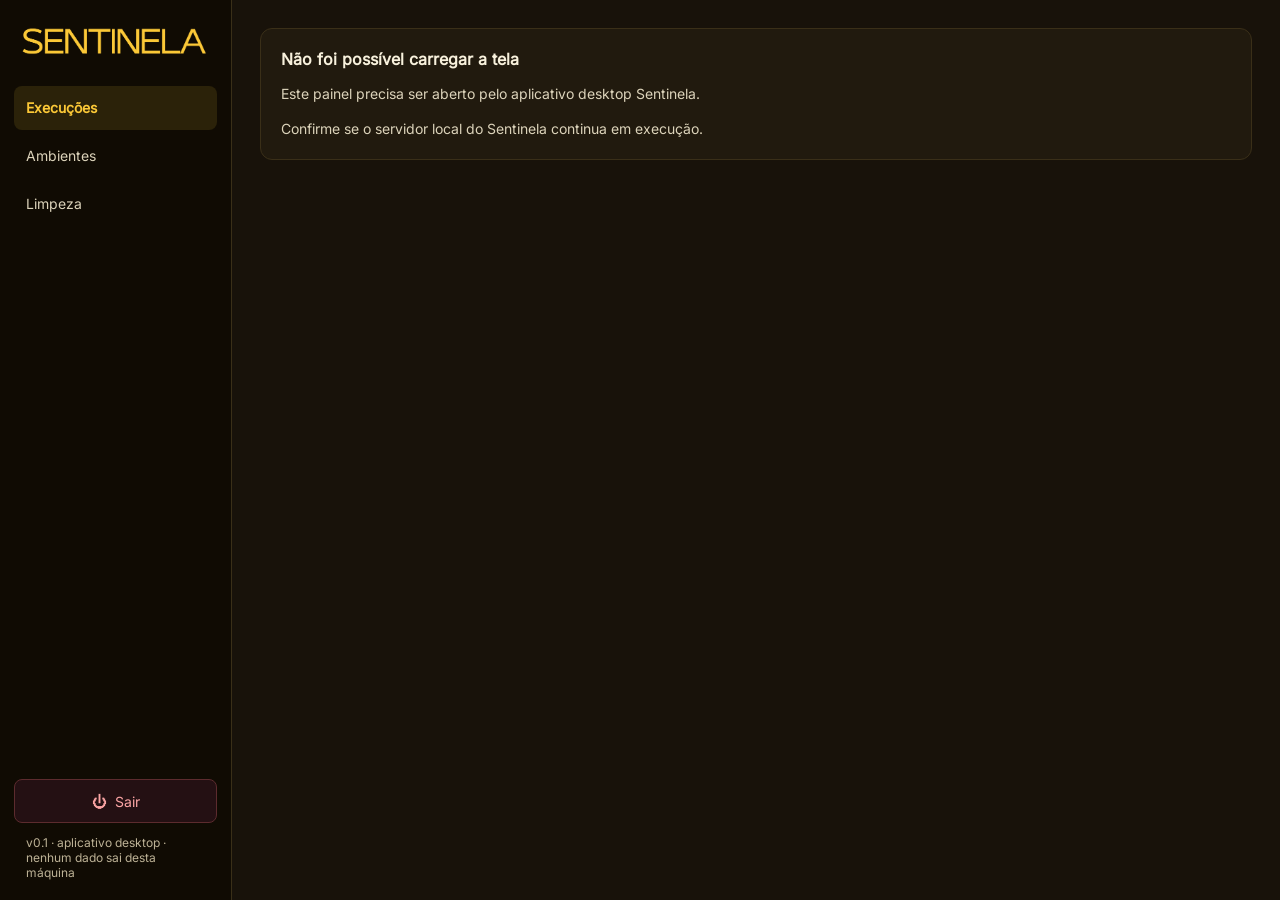
<file: crates/sentinela-gui/web/index.html>
<!DOCTYPE html>
<html lang="pt-BR">
<head>
  <meta charset="utf-8">
  <meta name="viewport" content="width=device-width, initial-scale=1">
  <title>Sentinela</title>
  <link rel="stylesheet" href="styles.css">
</head>
<body>
  <div class="app">
    <nav class="side" aria-label="Navegação principal">
      <a class="brand" href="#/execucoes" aria-label="Sentinela — Execuções">
        <img src="assets/sentinela-logo.png" alt="Sentinela">
      </a>
      <a class="nv" data-nav="execucoes" href="#/execucoes">Execuções</a>
      <a class="nv" data-nav="ambientes" href="#/ambientes">Ambientes</a>
      <a class="nv" data-nav="limpeza" href="#/limpeza">Limpeza</a>
      <div class="side-end">
        <button type="button" class="shutdown" data-action="shutdown" title="Fecha o aplicativo">
          <span class="shutdown-icon" aria-hidden="true">⏻</span>
          Sair
        </button>
        <p class="side-foot">v0.1 · aplicativo desktop · nenhum dado sai desta máquina</p>
      </div>
    </nav>
    <main id="view" class="main"></main>
  </div>

  <div id="shutdown-screen" class="shutdown-screen" hidden>
    <div class="shutdown-box" role="alertdialog" aria-modal="true" aria-labelledby="shutdown-title">
      <span class="shutdown-mark" aria-hidden="true">⏻</span>
      <h2 id="shutdown-title">Aplicativo encerrado</h2>
      <p>O Sentinela foi fechado com segurança. Nenhum dado saiu desta máquina.</p>
      <p id="shutdown-hint" class="shutdown-hint">Fechando esta janela…</p>
      <button type="button" id="shutdown-close" class="btn">Fechar esta janela</button>
    </div>
  </div>

  <div id="toasts" class="toasts" role="status" aria-live="polite"></div>
  <div id="modal-root"></div>

  <script src="app.js"></script>
</body>
</html>
</file>
<file: crates/sentinela-gui/web/styles.css>
* { margin: 0; padding: 0; box-sizing: border-box; }

:root {
  --bg: #18120A;
  --side: #100B03;
  --card: #211A0E;
  --line: #3A2F18;
  --line-soft: #2D2412;
  --gold: #FBC837;
  --gold-hover: #FFD75E;
  --text: #F8F1DC;
  --nav: #DCD3BA;
  --muted: #BDB296;
  --input-line: #5A4C2A;
}

@font-face {
  font-family: 'Inter';
  font-style: normal;
  font-weight: 400;
  font-display: swap;
  src: url('assets/inter-latin.woff2') format('woff2');
}

html { background: var(--side); }

body {
  background: var(--side);
  color: var(--text);
  font-family: Inter, system-ui, -apple-system, "Segoe UI", sans-serif;
  font-size: 14px;
  -webkit-font-smoothing: antialiased;
}

a { color: inherit; }

a:focus-visible,
button:focus-visible,
select:focus-visible,
input:focus-visible {
  outline: 2px solid var(--gold);
  outline-offset: 2px;
}

.app {
  max-width: 1440px;
  min-height: 100vh;
  margin: 0 auto;
  display: flex;
  flex-wrap: wrap;
  align-content: flex-start;
  background: var(--bg);
}

/* ── Navegação lateral ─────────────────────────────────────────── */

.side {
  flex: 0 0 232px;
  background: var(--side);
  border-right: 1px solid var(--line);
  padding: 20px 14px;
  display: flex;
  flex-direction: column;
  gap: 4px;
  position: sticky;
  top: 0;
  align-self: flex-start;
  height: 100vh;
  overflow-y: auto;
}

.brand {
  display: block;
  margin: 0 0 20px;
  border-radius: 4px;
}

.brand img {
  display: block;
  width: 100%;
  max-width: 200px;
  height: auto;
}

.nv {
  display: flex;
  align-items: center;
  padding: 10px 12px;
  border-radius: 8px;
  color: var(--nav);
  text-decoration: none;
  font-size: 14px;
  min-height: 44px;
  transition: background .15s ease, color .15s ease;
}

.nv:hover { background: #1B1508; color: var(--text); }
.nv.on { background: #2B2209; color: var(--gold); font-weight: 600; }

.side-foot {
  margin: 0 12px;
  font-size: 12px;
  color: var(--muted);
}

.side-end {
  margin-top: auto;
  padding-top: 20px;
  display: flex;
  flex-direction: column;
  gap: 12px;
}

.shutdown {
  display: flex;
  align-items: center;
  justify-content: center;
  gap: 8px;
  width: 100%;
  min-height: 44px;
  padding: 10px 12px;
  background: #241013;
  border: 1px solid #5C2B2E;
  border-radius: 8px;
  color: #FCA5A5;
  font: inherit;
  font-size: 14px;
  cursor: pointer;
  transition: background .15s ease, color .15s ease, border-color .15s ease;
}

.shutdown:hover {
  background: #321619;
  border-color: #8A3B3F;
  color: #FECACA;
}

.shutdown:disabled {
  opacity: .6;
  cursor: progress;
}

.shutdown-icon { font-size: 15px; line-height: 1; }

/* ── Tela de encerramento ─────────────────────────────────────── */

.shutdown-screen {
  position: fixed;
  inset: 0;
  z-index: 100;
  display: grid;
  place-items: center;
  padding: 24px;
  background: rgba(16, 11, 3, .96);
}

.shutdown-screen[hidden] { display: none; }

.shutdown-box {
  width: 100%;
  max-width: 420px;
  padding: 32px;
  text-align: center;
  background: var(--card);
  border: 1px solid var(--line);
  border-radius: 14px;
  box-shadow: 0 24px 60px rgba(0, 0, 0, .55);
}

.shutdown-mark {
  display: inline-grid;
  place-items: center;
  width: 52px;
  height: 52px;
  margin-bottom: 18px;
  border: 1px solid #5C2B2E;
  border-radius: 50%;
  background: #241013;
  color: #FCA5A5;
  font-size: 22px;
}

.shutdown-box h2 { margin-bottom: 10px; font-size: 20px; }

.shutdown-box p {
  color: var(--muted);
  line-height: 1.55;
}

.shutdown-hint {
  margin: 14px 0 20px;
  font-size: 13px;
}

.shutdown-box .btn { min-width: 180px; }

/* ── Área principal ───────────────────────────────────────────── */

.main {
  flex: 1 1 560px;
  min-width: 0;
  min-height: 100vh;
  padding: 28px;
  display: flex;
  flex-direction: column;
  gap: 20px;
}

h1 { margin: 0; font-size: 24px; }
h2 { margin: 0 0 12px; font-size: 16px; }

.page-head {
  display: flex;
  flex-wrap: wrap;
  gap: 16px;
  align-items: center;
  justify-content: space-between;
}

.page-head.end { align-items: flex-end; }

.head-title {
  display: flex;
  gap: 12px;
  align-items: center;
  flex-wrap: wrap;
}

.head-actions {
  display: flex;
  gap: 12px;
  align-items: flex-end;
  flex-wrap: wrap;
}

/* ── Componentes ──────────────────────────────────────────────── */

.card {
  background: var(--card);
  border: 1px solid var(--line);
  border-radius: 12px;
  padding: 20px;
}

.stats {
  display: grid;
  grid-template-columns: repeat(auto-fit, minmax(200px, 1fr));
  gap: 16px;
}

.stat { padding: 16px; }

.stat-value {
  font-size: 20px;
  font-weight: 700;
  margin-top: 6px;
}

.bd {
  display: inline-block;
  padding: 4px 10px;
  border-radius: 999px;
  font-size: 12px;
  font-weight: 600;
  white-space: nowrap;
}

.ok { background: #12301B; color: #86EFAC; }
.fl { background: #3B1414; color: #FCA5A5; }
.er { background: #3A2208; color: #FDBA74; }
.rn { background: #2B2209; color: var(--gold); animation: pulse 1.4s ease-in-out infinite; }
.mute { background: #2B2416; color: var(--nav); }

@keyframes pulse {
  0%, 100% { opacity: 1; }
  50% { opacity: .55; }
}

.btn {
  background: var(--gold);
  color: #1A1405;
  border: 0;
  border-radius: 8px;
  padding: 0 18px;
  min-height: 44px;
  font: 600 14px Inter, system-ui, sans-serif;
  cursor: pointer;
  transition: background .15s ease, opacity .15s ease;
}

.btn:hover { background: var(--gold-hover); }

.btn:disabled {
  opacity: .45;
  cursor: not-allowed;
}

.btn:disabled:hover { background: var(--gold); }

.b2 {
  background: transparent;
  color: var(--text);
  border: 1px solid var(--input-line);
}

.b2:hover { background: #221A0C; color: var(--text); }
.b2:disabled:hover { background: transparent; }

.danger { background: #FCA5A5; color: #2A1215; }
.danger:hover { background: #FECACA; }
.danger:disabled:hover { background: #FCA5A5; }

.l {
  color: var(--gold);
  font-size: 14px;
  text-decoration: none;
}

.l:hover { text-decoration: underline; }

.link {
  background: none;
  border: 0;
  padding: 0;
  color: var(--gold);
  font: inherit;
  font-size: 14px;
  cursor: pointer;
}

.link:hover { text-decoration: underline; }

.pending { color: var(--muted); font-size: 14px; }

.m { font-family: ui-monospace, Menlo, Consolas, monospace; font-size: 13px; }

.lb { font-size: 12px; color: var(--muted); font-weight: 600; }
label.lb { display: block; }

.in {
  display: block;
  width: 100%;
  min-height: 44px;
  border: 1px solid var(--input-line);
  border-radius: 8px;
  padding: 0 12px;
  font: 14px Inter, system-ui, sans-serif;
  margin-top: 6px;
  background: var(--side);
  color: var(--text);
}

select.in { cursor: pointer; }

.envtag {
  display: inline-block;
  padding: 4px 10px;
  border: 1px solid var(--line);
  border-radius: 999px;
  font-size: 12px;
  font-weight: 600;
  color: var(--muted);
}

/* ── Tabelas ──────────────────────────────────────────────────── */

.table-wrap { overflow-x: auto; }

table { width: 100%; border-collapse: collapse; }

th {
  text-align: left;
  font-size: 12px;
  color: var(--muted);
  padding: 10px 12px;
  border-bottom: 1px solid var(--line);
  white-space: nowrap;
}

td {
  padding: 12px;
  font-size: 14px;
  border-bottom: 1px solid var(--line-soft);
  white-space: nowrap;
}

tbody tr:last-child td { border-bottom: 0; }
tbody tr:hover { background: #1B1508; }

.empty {
  padding: 12px 0;
  color: var(--muted);
  font-size: 14px;
  line-height: 1.5;
}

/* ── Relatório ────────────────────────────────────────────────── */

.integrity { background: #0F2417; border-color: #1F4D2E; }
.integrity h2 { color: #86EFAC; }

.integrity.bad { background: #2A1215; border-color: #5C2B2E; }
.integrity.bad h2 { color: #FCA5A5; }

.integrity-grid {
  display: grid;
  grid-template-columns: repeat(auto-fit, minmax(240px, 1fr));
  gap: 16px;
}

.hash { margin-top: 6px; overflow-wrap: anywhere; line-height: 1.5; }

.sig { margin-top: 6px; font-weight: 600; }

.note {
  margin: 14px 0 0;
  font-size: 14px;
  line-height: 1.5;
  color: var(--nav);
}

.integrity.bad .note { margin-top: 12px; color: #FCA5A5; }

.report-grid {
  display: grid;
  grid-template-columns: repeat(auto-fit, minmax(300px, 1fr));
  gap: 20px;
  align-items: start;
}

.warn { background: #2A2008; border-color: #5C4510; }
.warn h2 { color: var(--gold); }
.warn .note { margin: 0; }

.total td { font-weight: 700; }

/* ── Ambientes ────────────────────────────────────────────────── */

.env-grid {
  display: grid;
  grid-template-columns: repeat(auto-fit, minmax(320px, 1fr));
  gap: 20px;
  align-items: start;
}

.config-form {
  display: flex;
  flex-direction: column;
  gap: 14px;
}

.config-grid {
  display: grid;
  grid-template-columns: repeat(3, 1fr);
  gap: 12px;
}

.config-form .btn { align-self: flex-start; }

/* ── Toasts ───────────────────────────────────────────────────── */

.toasts {
  position: fixed;
  right: 20px;
  bottom: 20px;
  display: flex;
  flex-direction: column;
  gap: 10px;
  z-index: 200;
  max-width: min(360px, calc(100vw - 40px));
}

.toast {
  background: var(--card);
  border: 1px solid var(--input-line);
  color: var(--text);
  padding: 12px 16px;
  border-radius: 10px;
  box-shadow: 0 8px 24px rgba(0, 0, 0, .4);
  font-size: 14px;
  line-height: 1.4;
  animation: toast-in .18s ease-out;
  transition: opacity .2s ease, transform .2s ease;
}

.toast.ok { border-color: #1F4D2E; color: #86EFAC; }
.toast.err { border-color: #5C2B2E; color: #FCA5A5; }
.toast.out { opacity: 0; transform: translateY(4px); }

@keyframes toast-in {
  from { opacity: 0; transform: translateY(6px); }
  to { opacity: 1; transform: translateY(0); }
}

/* ── Modal ────────────────────────────────────────────────────── */

.modal-backdrop {
  position: fixed;
  inset: 0;
  background: rgba(9, 6, 1, .76);
  display: flex;
  align-items: center;
  justify-content: center;
  padding: 24px;
  z-index: 300;
}

.modal {
  background: var(--card);
  border: 1px solid var(--line);
  border-radius: 14px;
  padding: 22px;
  width: 100%;
  max-width: 720px;
  max-height: 84vh;
  display: flex;
  flex-direction: column;
  gap: 16px;
  box-shadow: 0 24px 64px rgba(0, 0, 0, .55);
}

.modal h2 { margin: 0; }

.modal-body {
  overflow: auto;
  font-size: 14px;
  line-height: 1.55;
  color: var(--nav);
}

.modal-actions {
  display: flex;
  justify-content: flex-end;
  gap: 10px;
  flex-wrap: wrap;
}

.json {
  margin: 0;
  background: var(--side);
  border: 1px solid var(--line);
  border-radius: 10px;
  padding: 16px;
  font: 12px/1.55 ui-monospace, Menlo, Consolas, monospace;
  color: var(--nav);
  overflow: auto;
  white-space: pre;
  max-height: 52vh;
}

/* ── Responsivo ───────────────────────────────────────────────── */

@media (max-width: 780px) {
  .side {
    flex: 1 1 100%;
    height: auto;
    position: static;
    flex-direction: row;
    flex-wrap: wrap;
    align-items: center;
    gap: 6px;
    padding: 10px 12px;
    border-right: 0;
    border-bottom: 1px solid var(--line);
  }

  .brand { margin: 0 6px 0 0; flex: 0 0 auto; }
  .brand img { width: 110px; }
  .nv { min-height: 40px; padding: 8px 10px; white-space: nowrap; }
  .side-foot { display: none; }

  .main {
    flex: 1 1 100%;
    width: 100%;
    min-height: 0;
    padding: 20px 16px 32px;
  }

  .stats { grid-template-columns: repeat(2, minmax(0, 1fr)); gap: 12px; }
}

@media (max-width: 560px) {
  h1 { font-size: 22px; }
  .config-grid { grid-template-columns: 1fr; }
  .toasts { right: 16px; left: 16px; bottom: 16px; max-width: none; }
}

@media (max-width: 480px) {
  .side { gap: 4px; }
  .brand { margin-right: 4px; }
  .brand img { width: 96px; }
  .nv { min-height: 38px; padding: 8px; font-size: 13px; }
}

@media (prefers-reduced-motion: reduce) {
  *, *::before, *::after {
    animation-duration: .001ms !important;
    transition-duration: .001ms !important;
  }
}
</file>
